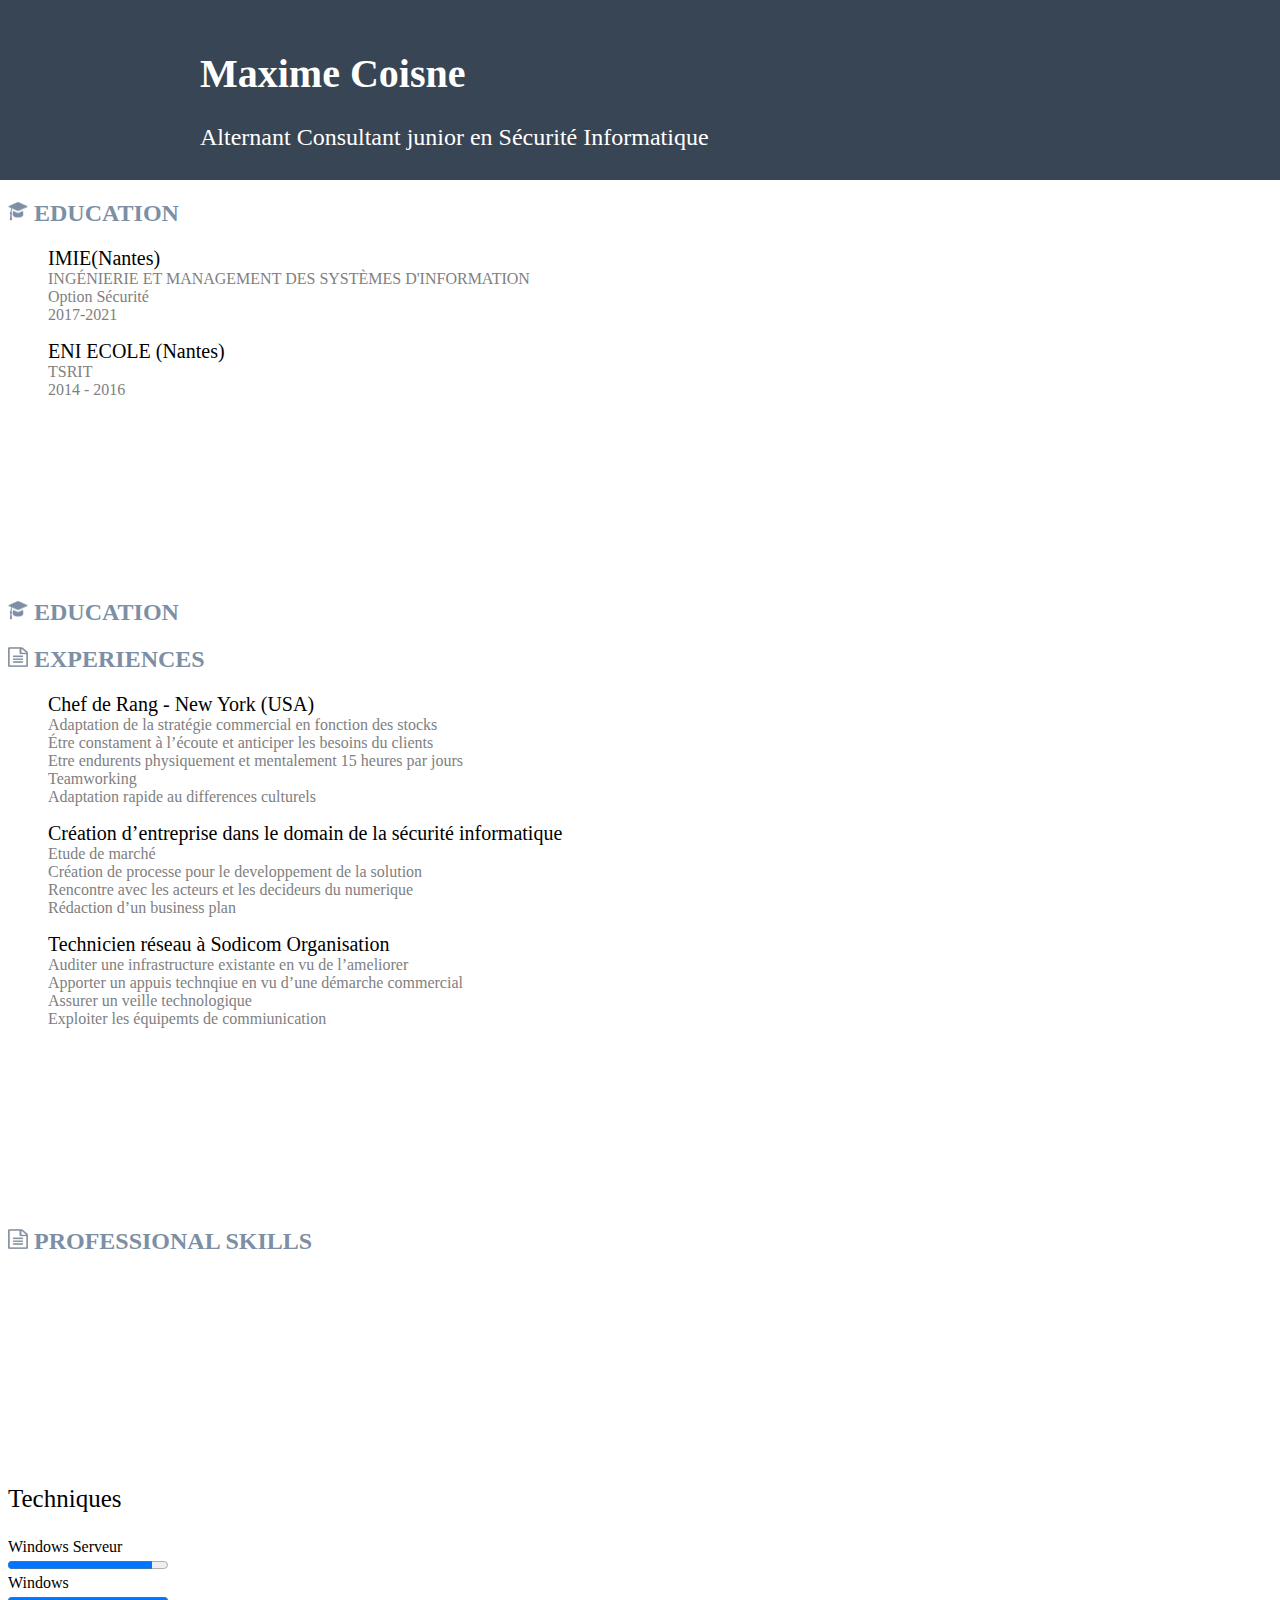
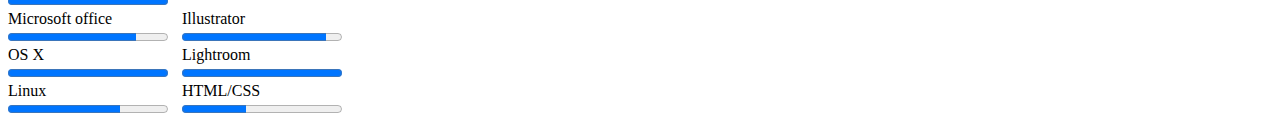
<file: Index.html>
<!doctype html>
<html>
<head>
<meta charset="UTF-8">
<link rel="stylesheet" href="commun.css">
<title>CV maxime coisne</title>
</head>
<body>
<header>
  <h1>Maxime Coisne</h1>
  <h2>Alternant Consultant junior en Sécurité Informatique</h2>
</header>
<div>
  <div>
	<h2 class="title"><img class="IMG2" src="Capture d’écran 2017-11-10 à 10.32.23.png" alt="" width="20" height="20"> EDUCATION</h2>
	  
  <ul>
    <li class="subtitle">IMIE(Nantes)</li>
    <li class="contenu">INGÉNIERIE ET MANAGEMENT DES SYSTÈMES D'INFORMATION</li>
    <li class="contenu">Option Sécurité </li>
    <li class="contenu">2017-2021 </li>
  </ul>
  <ul>
    <li class="subtitle">ENI ECOLE (Nantes)</li>
    <li class="contenu">TSRIT</li>
    <li class="contenu">2014 - 2016</li>
  </ul>
	</div>
	<div >
		<h2 class="title"><img class="IMG2" src="Capture d’écran 2017-11-10 à 10.32.23.png" alt="" width="20" height="20"> EDUCATION</h2>
	</div>
</div>
	
<section>
	<div class="EXP">

    <h2 class="title"><img class="IMG2" src="Capture d’écran 2017-11-10 à 10.06.11.png" alt="" width="20" height="20"> EXPERIENCES</h2>
  <ul>
    <li class="subtitle">Chef de Rang - New York (USA) </li>
    <li class="contenu">Adaptation de la stratégie commercial en fonction des stocks </li>
    <li class="contenu">Étre constament à l’écoute et anticiper les besoins du clients </li>
    <li class="contenu">Etre endurents physiquement et mentalement 15 heures par jours </li>
    <li class="contenu">Teamworking </li>
    <li class="contenu">Adaptation rapide au differences culturels</li>
  </ul>
  <ul>
    <li class="subtitle">Création d’entreprise dans le domain de la sécurité informatique</li>
    <li class="contenu">Etude de marché </li>
    <li class="contenu">Création de processe pour le developpement de la solution </li>
    <li class="contenu">Rencontre avec les acteurs et les decideurs du numerique </li>
    <li class="contenu">Rédaction d’un business plan </li>
  </ul>
  <ul>
    <li class="subtitle">Technicien réseau à Sodicom Organisation</li>
    <li class="contenu">Auditer une infrastructure existante en vu de l’ameliorer </li>
    <li class="contenu">Apporter un appuis technqiue en vu d’une démarche commercial </li>
    <li class="contenu">Assurer un veille technologique</li>
    <li class="contenu">Exploiter les équipemts de commiunication </li>
  </ul>	
</div>
	</section>	
<section>
	<div>
		<h2 class="title"><img class="IMG2" src="Capture d’écran 2017-11-10 à 10.06.11.png" alt="" width="20" height="20"> PROFESSIONAL SKILLS </h2>
		</div>
</section>	
	<section>
 	<div class="colonne">
	<p class="SUBSUBTITLE">Techniques</p>
	<p class="Barre">Windows Serveur</p>
	<progress value="90" max="100">70 %</progress>
	<p class="Barre">Windows</p>
	<progress value="100" max="100">70 %</progress>
	<p class="Barre">Microsoft office</p>
	<progress value="80" max="100">70 %</progress>
	<p class="Barre">OS X </p>
	<progress value="100" max="100">70 %</progress>
	<p class="Barre">Linux </p>
	<progress value="70" max="100">70 %</progress>
	</div>
	<div class="colonne" id="B2">
	<p class="SUBSUBTITLE"> </p>
	<p class="Barre">Illustrator</p>
	<progress value="90" max="100">70 %</progress>
	<p class="Barre">Lightroom</p>
	<progress value="100" max="100">70 %</progress>
	<p class="Barre">HTML/CSS</p>
	<progress value="40" max="100">70 %</progress>
	</div>
	</section>

</body>
</html>
</file>
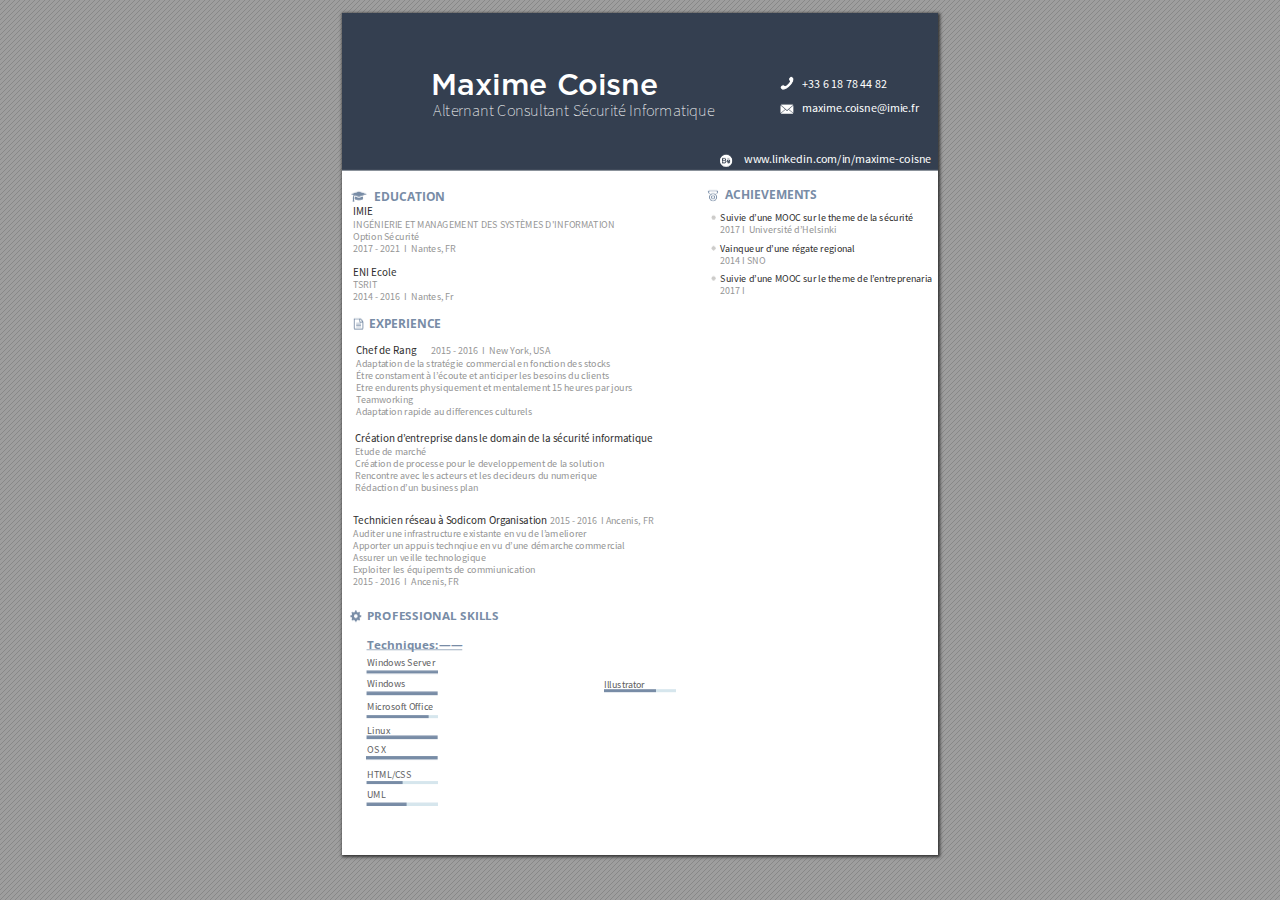
<file: CV-V01.html>
<!DOCTYPE html>
<!-- Created by pdf2htmlEX (https://github.com/coolwanglu/pdf2htmlex) -->
<html xmlns="http://www.w3.org/1999/xhtml">
<head>
<meta charset="utf-8"/>
<meta name="generator" content="pdf2htmlEX"/>
<meta http-equiv="X-UA-Compatible" content="IE=edge,chrome=1"/>
<style type="text/css">
/*! 
 * Base CSS for pdf2htmlEX
 * Copyright 2012,2013 Lu Wang <coolwanglu@gmail.com> 
 * https://github.com/coolwanglu/pdf2htmlEX/blob/master/share/LICENSE
 */#sidebar{position:absolute;top:0;left:0;bottom:0;width:250px;padding:0;margin:0;overflow:auto}#page-container{position:absolute;top:0;left:0;margin:0;padding:0;border:0}@media screen{#sidebar.opened+#page-container{left:250px}#page-container{bottom:0;right:0;overflow:auto}.loading-indicator{display:none}.loading-indicator.active{display:block;position:absolute;width:64px;height:64px;top:50%;left:50%;margin-top:-32px;margin-left:-32px}.loading-indicator img{position:absolute;top:0;left:0;bottom:0;right:0}}@media print{@page{margin:0}html{margin:0}body{margin:0;-webkit-print-color-adjust:exact}#sidebar{display:none}#page-container{width:auto;height:auto;overflow:visible;background-color:transparent}.d{display:none}}.pf{position:relative;background-color:white;overflow:hidden;margin:0;border:0}.pc{position:absolute;border:0;padding:0;margin:0;top:0;left:0;width:100%;height:100%;overflow:hidden;display:block;transform-origin:0 0;-ms-transform-origin:0 0;-webkit-transform-origin:0 0}.pc.opened{display:block}.bf{position:absolute;border:0;margin:0;top:0;bottom:0;width:100%;height:100%;-ms-user-select:none;-moz-user-select:none;-webkit-user-select:none;user-select:none}.bi{position:absolute;border:0;margin:0;-ms-user-select:none;-moz-user-select:none;-webkit-user-select:none;user-select:none}@media print{.pf{margin:0;box-shadow:none;page-break-after:always;page-break-inside:avoid}@-moz-document url-prefix(){.pf{overflow:visible;border:1px solid #fff}.pc{overflow:visible}}}.c{position:absolute;border:0;padding:0;margin:0;overflow:hidden;display:block}.t{position:absolute;white-space:pre;font-size:1px;transform-origin:0 100%;-ms-transform-origin:0 100%;-webkit-transform-origin:0 100%;unicode-bidi:bidi-override;-moz-font-feature-settings:"liga" 0}.t:after{content:''}.t:before{content:'';display:inline-block}.t span{position:relative;unicode-bidi:bidi-override}._{display:inline-block;color:transparent;z-index:-1}::selection{background:rgba(127,255,255,0.4)}::-moz-selection{background:rgba(127,255,255,0.4)}.pi{display:none}.d{position:absolute;transform-origin:0 100%;-ms-transform-origin:0 100%;-webkit-transform-origin:0 100%}.it{border:0;background-color:rgba(255,255,255,0.0)}.ir:hover{cursor:pointer}</style>
<style type="text/css">
/*! 
 * Fancy styles for pdf2htmlEX
 * Copyright 2012,2013 Lu Wang <coolwanglu@gmail.com> 
 * https://github.com/coolwanglu/pdf2htmlEX/blob/master/share/LICENSE
 */@keyframes fadein{from{opacity:0}to{opacity:1}}@-webkit-keyframes fadein{from{opacity:0}to{opacity:1}}@keyframes swing{0{transform:rotate(0)}10%{transform:rotate(0)}90%{transform:rotate(720deg)}100%{transform:rotate(720deg)}}@-webkit-keyframes swing{0{-webkit-transform:rotate(0)}10%{-webkit-transform:rotate(0)}90%{-webkit-transform:rotate(720deg)}100%{-webkit-transform:rotate(720deg)}}@media screen{#sidebar{background-color:#2f3236;background-image:url("[data-uri]")}#outline{font-family:Georgia,Times,"Times New Roman",serif;font-size:13px;margin:2em 1em}#outline ul{padding:0}#outline li{list-style-type:none;margin:1em 0}#outline li>ul{margin-left:1em}#outline a,#outline a:visited,#outline a:hover,#outline a:active{line-height:1.2;color:#e8e8e8;text-overflow:ellipsis;white-space:nowrap;text-decoration:none;display:block;overflow:hidden;outline:0}#outline a:hover{color:#0cf}#page-container{background-color:#9e9e9e;background-image:url("[data-uri]");-webkit-transition:left 500ms;transition:left 500ms}.pf{margin:13px auto;box-shadow:1px 1px 3px 1px #333;border-collapse:separate}.pc.opened{-webkit-animation:fadein 100ms;animation:fadein 100ms}.loading-indicator.active{-webkit-animation:swing 1.5s ease-in-out .01s infinite alternate none;animation:swing 1.5s ease-in-out .01s infinite alternate none}.checked{background:no-repeat url([data-uri])}}</style>
<style type="text/css">
.ff0{font-family:sans-serif;visibility:hidden;}
@font-face{font-family:ff1;src:url('[data-uri]')format("woff");}.ff1{font-family:ff1;line-height:1.000000;font-style:normal;font-weight:normal;visibility:visible;}
@font-face{font-family:ff2;src:url('[data-uri]')format("woff");}.ff2{font-family:ff2;line-height:1.091000;font-style:normal;font-weight:normal;visibility:visible;}
@font-face{font-family:ff3;src:url('[data-uri]')format("woff");}.ff3{font-family:ff3;line-height:0.966000;font-style:normal;font-weight:normal;visibility:visible;}
@font-face{font-family:ff4;src:url('[data-uri]')format("woff");}.ff4{font-family:ff4;line-height:0.736000;font-style:normal;font-weight:normal;visibility:visible;}
.m0{transform:matrix(0.250000,0.000000,0.000000,0.250000,0,0);-ms-transform:matrix(0.250000,0.000000,0.000000,0.250000,0,0);-webkit-transform:matrix(0.250000,0.000000,0.000000,0.250000,0,0);}
.m1{transform:matrix(0.250870,0.000000,0.000000,0.250000,0,0);-ms-transform:matrix(0.250870,0.000000,0.000000,0.250000,0,0);-webkit-transform:matrix(0.250870,0.000000,0.000000,0.250000,0,0);}
.m3{transform:matrix(0.258380,0.000000,0.000000,0.250000,0,0);-ms-transform:matrix(0.258380,0.000000,0.000000,0.250000,0,0);-webkit-transform:matrix(0.258380,0.000000,0.000000,0.250000,0,0);}
.m2{transform:matrix(0.265929,0.000000,0.000000,0.250000,0,0);-ms-transform:matrix(0.265929,0.000000,0.000000,0.250000,0,0);-webkit-transform:matrix(0.265929,0.000000,0.000000,0.250000,0,0);}
.v0{vertical-align:0.000000px;}
.ls0{letter-spacing:0.000000px;}
.sc_{text-shadow:none;}
.sc0{text-shadow:-0.015em 0 transparent,0 0.015em transparent,0.015em 0 transparent,0 -0.015em  transparent;}
@media screen and (-webkit-min-device-pixel-ratio:0){
.sc_{-webkit-text-stroke:0px transparent;}
.sc0{-webkit-text-stroke:0.015em transparent;text-shadow:none;}
}
.ws0{word-spacing:0.000000px;}
._0{margin-left:-2.904000px;}
._1{margin-left:-1.056000px;}
._3{width:1.272000px;}
._2{width:38.174400px;}
.fc4{color:rgb(255,255,255);}
.fc0{color:rgb(120,140,166);}
.fc1{color:rgb(46,45,45);}
.fc2{color:rgb(149,149,149);}
.fc3{color:rgb(94,96,97);}
.fs2{font-size:40.000000px;}
.fs1{font-size:44.000000px;}
.fs3{font-size:45.124800px;}
.fs0{font-size:48.000000px;}
.fs4{font-size:63.056400px;}
.fs5{font-size:120.000000px;}
.y0{bottom:48.500000px;}
.y1a{bottom:56.854000px;}
.y17{bottom:77.706500px;}
.y24{bottom:101.854500px;}
.y18{bottom:121.511200px;}
.y16{bottom:145.427200px;}
.y19{bottom:167.658200px;}
.y1c{bottom:168.331500px;}
.y15{bottom:189.460000px;}
.y1b{bottom:205.602500px;}
.y2d{bottom:234.537100px;}
.y7{bottom:270.459500px;}
.y14{bottom:280.497600px;}
.y6{bottom:282.459500px;}
.y5{bottom:294.459500px;}
.y4{bottom:306.459500px;}
.y3{bottom:318.459500px;}
.y2{bottom:330.459500px;}
.y13{bottom:364.497600px;}
.y12{bottom:376.497600px;}
.y11{bottom:388.497600px;}
.y10{bottom:400.497600px;}
.yf{bottom:412.497600px;}
.ye{bottom:428.496600px;}
.yd{bottom:440.496600px;}
.yc{bottom:452.496600px;}
.yb{bottom:464.496600px;}
.ya{bottom:476.496600px;}
.y9{bottom:488.496600px;}
.y8{bottom:500.496600px;}
.y1{bottom:526.628900px;}
.y28{bottom:554.768600px;}
.y1f{bottom:561.305700px;}
.y27{bottom:566.768600px;}
.y1e{bottom:573.305700px;}
.y26{bottom:578.768600px;}
.y21{bottom:591.485700px;}
.y20{bottom:603.485700px;}
.y2c{bottom:603.703100px;}
.y2b{bottom:615.703100px;}
.y23{bottom:622.252900px;}
.y2a{bottom:627.703100px;}
.y22{bottom:634.252900px;}
.y29{bottom:639.703100px;}
.y25{bottom:653.202100px;}
.y1d{bottom:655.188500px;}
.y2e{bottom:691.072300px;}
.y31{bottom:738.777300px;}
.y2f{bottom:742.418900px;}
.y32{bottom:759.582000px;}
.y30{bottom:766.752000px;}
.h5{height:34.284272px;}
.h4{height:34.680000px;}
.h2{height:36.468750px;}
.h3{height:38.148000px;}
.h6{height:41.616000px;}
.h7{height:46.913962px;}
.h8{height:86.880000px;}
.h1{height:793.500000px;}
.h0{height:841.890000px;}
.w0{width:595.280000px;}
.w1{width:595.500000px;}
.x0{left:0.000000px;}
.x2{left:11.088400px;}
.x4{left:12.426300px;}
.x3{left:13.806600px;}
.x5{left:24.292000px;}
.x1{left:26.952600px;}
.x9{left:31.298800px;}
.xd{left:88.693800px;}
.xc{left:90.693800px;}
.x6{left:262.068400px;}
.x8{left:377.441900px;}
.x7{left:382.145500px;}
.xa{left:402.022900px;}
.xb{left:459.394500px;}
@media print{
.v0{vertical-align:0.000000pt;}
.ls0{letter-spacing:0.000000pt;}
.ws0{word-spacing:0.000000pt;}
._0{margin-left:-3.872000pt;}
._1{margin-left:-1.408000pt;}
._3{width:1.696000pt;}
._2{width:50.899200pt;}
.fs2{font-size:53.333333pt;}
.fs1{font-size:58.666667pt;}
.fs3{font-size:60.166400pt;}
.fs0{font-size:64.000000pt;}
.fs4{font-size:84.075200pt;}
.fs5{font-size:160.000000pt;}
.y0{bottom:64.666667pt;}
.y1a{bottom:75.805333pt;}
.y17{bottom:103.608667pt;}
.y24{bottom:135.806000pt;}
.y18{bottom:162.014933pt;}
.y16{bottom:193.902933pt;}
.y19{bottom:223.544267pt;}
.y1c{bottom:224.442000pt;}
.y15{bottom:252.613333pt;}
.y1b{bottom:274.136667pt;}
.y2d{bottom:312.716133pt;}
.y7{bottom:360.612667pt;}
.y14{bottom:373.996800pt;}
.y6{bottom:376.612667pt;}
.y5{bottom:392.612667pt;}
.y4{bottom:408.612667pt;}
.y3{bottom:424.612667pt;}
.y2{bottom:440.612667pt;}
.y13{bottom:485.996800pt;}
.y12{bottom:501.996800pt;}
.y11{bottom:517.996800pt;}
.y10{bottom:533.996800pt;}
.yf{bottom:549.996800pt;}
.ye{bottom:571.328800pt;}
.yd{bottom:587.328800pt;}
.yc{bottom:603.328800pt;}
.yb{bottom:619.328800pt;}
.ya{bottom:635.328800pt;}
.y9{bottom:651.328800pt;}
.y8{bottom:667.328800pt;}
.y1{bottom:702.171867pt;}
.y28{bottom:739.691467pt;}
.y1f{bottom:748.407600pt;}
.y27{bottom:755.691467pt;}
.y1e{bottom:764.407600pt;}
.y26{bottom:771.691467pt;}
.y21{bottom:788.647600pt;}
.y20{bottom:804.647600pt;}
.y2c{bottom:804.937467pt;}
.y2b{bottom:820.937467pt;}
.y23{bottom:829.670533pt;}
.y2a{bottom:836.937467pt;}
.y22{bottom:845.670533pt;}
.y29{bottom:852.937467pt;}
.y25{bottom:870.936133pt;}
.y1d{bottom:873.584667pt;}
.y2e{bottom:921.429733pt;}
.y31{bottom:985.036400pt;}
.y2f{bottom:989.891867pt;}
.y32{bottom:1012.776000pt;}
.y30{bottom:1022.336000pt;}
.h5{height:45.712362pt;}
.h4{height:46.240000pt;}
.h2{height:48.625000pt;}
.h3{height:50.864000pt;}
.h6{height:55.488000pt;}
.h7{height:62.551949pt;}
.h8{height:115.840000pt;}
.h1{height:1058.000000pt;}
.h0{height:1122.520000pt;}
.w0{width:793.706667pt;}
.w1{width:794.000000pt;}
.x0{left:0.000000pt;}
.x2{left:14.784533pt;}
.x4{left:16.568400pt;}
.x3{left:18.408800pt;}
.x5{left:32.389333pt;}
.x1{left:35.936800pt;}
.x9{left:41.731733pt;}
.xd{left:118.258400pt;}
.xc{left:120.925067pt;}
.x6{left:349.424533pt;}
.x8{left:503.255867pt;}
.x7{left:509.527333pt;}
.xa{left:536.030533pt;}
.xb{left:612.526000pt;}
}
</style>
<script>
/*
 Copyright 2012 Mozilla Foundation 
 Copyright 2013 Lu Wang <coolwanglu@gmail.com>
 Apachine License Version 2.0 
*/
(function(){function b(a,b,e,f){var c=(a.className||"").split(/\s+/g);""===c[0]&&c.shift();var d=c.indexOf(b);0>d&&e&&c.push(b);0<=d&&f&&c.splice(d,1);a.className=c.join(" ");return 0<=d}if(!("classList"in document.createElement("div"))){var e={add:function(a){b(this.element,a,!0,!1)},contains:function(a){return b(this.element,a,!1,!1)},remove:function(a){b(this.element,a,!1,!0)},toggle:function(a){b(this.element,a,!0,!0)}};Object.defineProperty(HTMLElement.prototype,"classList",{get:function(){if(this._classList)return this._classList;
var a=Object.create(e,{element:{value:this,writable:!1,enumerable:!0}});Object.defineProperty(this,"_classList",{value:a,writable:!1,enumerable:!1});return a},enumerable:!0})}})();
</script>
<script>
(function(){/*
 pdf2htmlEX.js: Core UI functions for pdf2htmlEX 
 Copyright 2012,2013 Lu Wang <coolwanglu@gmail.com> and other contributors 
 https://github.com/coolwanglu/pdf2htmlEX/blob/master/share/LICENSE 
*/
var pdf2htmlEX=window.pdf2htmlEX=window.pdf2htmlEX||{},CSS_CLASS_NAMES={page_frame:"pf",page_content_box:"pc",page_data:"pi",background_image:"bi",link:"l",input_radio:"ir",__dummy__:"no comma"},DEFAULT_CONFIG={container_id:"page-container",sidebar_id:"sidebar",outline_id:"outline",loading_indicator_cls:"loading-indicator",preload_pages:3,render_timeout:100,scale_step:0.9,key_handler:!0,hashchange_handler:!0,view_history_handler:!0,__dummy__:"no comma"},EPS=1E-6;
function invert(a){var b=a[0]*a[3]-a[1]*a[2];return[a[3]/b,-a[1]/b,-a[2]/b,a[0]/b,(a[2]*a[5]-a[3]*a[4])/b,(a[1]*a[4]-a[0]*a[5])/b]}function transform(a,b){return[a[0]*b[0]+a[2]*b[1]+a[4],a[1]*b[0]+a[3]*b[1]+a[5]]}function get_page_number(a){return parseInt(a.getAttribute("data-page-no"),16)}function disable_dragstart(a){for(var b=0,c=a.length;b<c;++b)a[b].addEventListener("dragstart",function(){return!1},!1)}
function clone_and_extend_objs(a){for(var b={},c=0,e=arguments.length;c<e;++c){var h=arguments[c],d;for(d in h)h.hasOwnProperty(d)&&(b[d]=h[d])}return b}
function Page(a){if(a){this.shown=this.loaded=!1;this.page=a;this.num=get_page_number(a);this.original_height=a.clientHeight;this.original_width=a.clientWidth;var b=a.getElementsByClassName(CSS_CLASS_NAMES.page_content_box)[0];b&&(this.content_box=b,this.original_scale=this.cur_scale=this.original_height/b.clientHeight,this.page_data=JSON.parse(a.getElementsByClassName(CSS_CLASS_NAMES.page_data)[0].getAttribute("data-data")),this.ctm=this.page_data.ctm,this.ictm=invert(this.ctm),this.loaded=!0)}}
Page.prototype={hide:function(){this.loaded&&this.shown&&(this.content_box.classList.remove("opened"),this.shown=!1)},show:function(){this.loaded&&!this.shown&&(this.content_box.classList.add("opened"),this.shown=!0)},rescale:function(a){this.cur_scale=0===a?this.original_scale:a;this.loaded&&(a=this.content_box.style,a.msTransform=a.webkitTransform=a.transform="scale("+this.cur_scale.toFixed(3)+")");a=this.page.style;a.height=this.original_height*this.cur_scale+"px";a.width=this.original_width*this.cur_scale+
"px"},view_position:function(){var a=this.page,b=a.parentNode;return[b.scrollLeft-a.offsetLeft-a.clientLeft,b.scrollTop-a.offsetTop-a.clientTop]},height:function(){return this.page.clientHeight},width:function(){return this.page.clientWidth}};function Viewer(a){this.config=clone_and_extend_objs(DEFAULT_CONFIG,0<arguments.length?a:{});this.pages_loading=[];this.init_before_loading_content();var b=this;document.addEventListener("DOMContentLoaded",function(){b.init_after_loading_content()},!1)}
Viewer.prototype={scale:1,cur_page_idx:0,first_page_idx:0,init_before_loading_content:function(){this.pre_hide_pages()},initialize_radio_button:function(){for(var a=document.getElementsByClassName(CSS_CLASS_NAMES.input_radio),b=0;b<a.length;b++)a[b].addEventListener("click",function(){this.classList.toggle("checked")})},init_after_loading_content:function(){this.sidebar=document.getElementById(this.config.sidebar_id);this.outline=document.getElementById(this.config.outline_id);this.container=document.getElementById(this.config.container_id);
this.loading_indicator=document.getElementsByClassName(this.config.loading_indicator_cls)[0];for(var a=!0,b=this.outline.childNodes,c=0,e=b.length;c<e;++c)if("ul"===b[c].nodeName.toLowerCase()){a=!1;break}a||this.sidebar.classList.add("opened");this.find_pages();if(0!=this.pages.length){disable_dragstart(document.getElementsByClassName(CSS_CLASS_NAMES.background_image));this.config.key_handler&&this.register_key_handler();var h=this;this.config.hashchange_handler&&window.addEventListener("hashchange",
function(a){h.navigate_to_dest(document.location.hash.substring(1))},!1);this.config.view_history_handler&&window.addEventListener("popstate",function(a){a.state&&h.navigate_to_dest(a.state)},!1);this.container.addEventListener("scroll",function(){h.update_page_idx();h.schedule_render(!0)},!1);[this.container,this.outline].forEach(function(a){a.addEventListener("click",h.link_handler.bind(h),!1)});this.initialize_radio_button();this.render()}},find_pages:function(){for(var a=[],b={},c=this.container.childNodes,
e=0,h=c.length;e<h;++e){var d=c[e];d.nodeType===Node.ELEMENT_NODE&&d.classList.contains(CSS_CLASS_NAMES.page_frame)&&(d=new Page(d),a.push(d),b[d.num]=a.length-1)}this.pages=a;this.page_map=b},load_page:function(a,b,c){var e=this.pages;if(!(a>=e.length||(e=e[a],e.loaded||this.pages_loading[a]))){var e=e.page,h=e.getAttribute("data-page-url");if(h){this.pages_loading[a]=!0;var d=e.getElementsByClassName(this.config.loading_indicator_cls)[0];"undefined"===typeof d&&(d=this.loading_indicator.cloneNode(!0),
d.classList.add("active"),e.appendChild(d));var f=this,g=new XMLHttpRequest;g.open("GET",h,!0);g.onload=function(){if(200===g.status||0===g.status){var b=document.createElement("div");b.innerHTML=g.responseText;for(var d=null,b=b.childNodes,e=0,h=b.length;e<h;++e){var p=b[e];if(p.nodeType===Node.ELEMENT_NODE&&p.classList.contains(CSS_CLASS_NAMES.page_frame)){d=p;break}}b=f.pages[a];f.container.replaceChild(d,b.page);b=new Page(d);f.pages[a]=b;b.hide();b.rescale(f.scale);disable_dragstart(d.getElementsByClassName(CSS_CLASS_NAMES.background_image));
f.schedule_render(!1);c&&c(b)}delete f.pages_loading[a]};g.send(null)}void 0===b&&(b=this.config.preload_pages);0<--b&&(f=this,setTimeout(function(){f.load_page(a+1,b)},0))}},pre_hide_pages:function(){var a="@media screen{."+CSS_CLASS_NAMES.page_content_box+"{display:none;}}",b=document.createElement("style");b.styleSheet?b.styleSheet.cssText=a:b.appendChild(document.createTextNode(a));document.head.appendChild(b)},render:function(){for(var a=this.container,b=a.scrollTop,c=a.clientHeight,a=b-c,b=
b+c+c,c=this.pages,e=0,h=c.length;e<h;++e){var d=c[e],f=d.page,g=f.offsetTop+f.clientTop,f=g+f.clientHeight;g<=b&&f>=a?d.loaded?d.show():this.load_page(e):d.hide()}},update_page_idx:function(){var a=this.pages,b=a.length;if(!(2>b)){for(var c=this.container,e=c.scrollTop,c=e+c.clientHeight,h=-1,d=b,f=d-h;1<f;){var g=h+Math.floor(f/2),f=a[g].page;f.offsetTop+f.clientTop+f.clientHeight>=e?d=g:h=g;f=d-h}this.first_page_idx=d;for(var g=h=this.cur_page_idx,k=0;d<b;++d){var f=a[d].page,l=f.offsetTop+f.clientTop,
f=f.clientHeight;if(l>c)break;f=(Math.min(c,l+f)-Math.max(e,l))/f;if(d===h&&Math.abs(f-1)<=EPS){g=h;break}f>k&&(k=f,g=d)}this.cur_page_idx=g}},schedule_render:function(a){if(void 0!==this.render_timer){if(!a)return;clearTimeout(this.render_timer)}var b=this;this.render_timer=setTimeout(function(){delete b.render_timer;b.render()},this.config.render_timeout)},register_key_handler:function(){var a=this;window.addEventListener("DOMMouseScroll",function(b){if(b.ctrlKey){b.preventDefault();var c=a.container,
e=c.getBoundingClientRect(),c=[b.clientX-e.left-c.clientLeft,b.clientY-e.top-c.clientTop];a.rescale(Math.pow(a.config.scale_step,b.detail),!0,c)}},!1);window.addEventListener("keydown",function(b){var c=!1,e=b.ctrlKey||b.metaKey,h=b.altKey;switch(b.keyCode){case 61:case 107:case 187:e&&(a.rescale(1/a.config.scale_step,!0),c=!0);break;case 173:case 109:case 189:e&&(a.rescale(a.config.scale_step,!0),c=!0);break;case 48:e&&(a.rescale(0,!1),c=!0);break;case 33:h?a.scroll_to(a.cur_page_idx-1):a.container.scrollTop-=
a.container.clientHeight;c=!0;break;case 34:h?a.scroll_to(a.cur_page_idx+1):a.container.scrollTop+=a.container.clientHeight;c=!0;break;case 35:a.container.scrollTop=a.container.scrollHeight;c=!0;break;case 36:a.container.scrollTop=0,c=!0}c&&b.preventDefault()},!1)},rescale:function(a,b,c){var e=this.scale;this.scale=a=0===a?1:b?e*a:a;c||(c=[0,0]);b=this.container;c[0]+=b.scrollLeft;c[1]+=b.scrollTop;for(var h=this.pages,d=h.length,f=this.first_page_idx;f<d;++f){var g=h[f].page;if(g.offsetTop+g.clientTop>=
c[1])break}g=f-1;0>g&&(g=0);var g=h[g].page,k=g.clientWidth,f=g.clientHeight,l=g.offsetLeft+g.clientLeft,m=c[0]-l;0>m?m=0:m>k&&(m=k);k=g.offsetTop+g.clientTop;c=c[1]-k;0>c?c=0:c>f&&(c=f);for(f=0;f<d;++f)h[f].rescale(a);b.scrollLeft+=m/e*a+g.offsetLeft+g.clientLeft-m-l;b.scrollTop+=c/e*a+g.offsetTop+g.clientTop-c-k;this.schedule_render(!0)},fit_width:function(){var a=this.cur_page_idx;this.rescale(this.container.clientWidth/this.pages[a].width(),!0);this.scroll_to(a)},fit_height:function(){var a=this.cur_page_idx;
this.rescale(this.container.clientHeight/this.pages[a].height(),!0);this.scroll_to(a)},get_containing_page:function(a){for(;a;){if(a.nodeType===Node.ELEMENT_NODE&&a.classList.contains(CSS_CLASS_NAMES.page_frame)){a=get_page_number(a);var b=this.page_map;return a in b?this.pages[b[a]]:null}a=a.parentNode}return null},link_handler:function(a){var b=a.target,c=b.getAttribute("data-dest-detail");if(c){if(this.config.view_history_handler)try{var e=this.get_current_view_hash();window.history.replaceState(e,
"","#"+e);window.history.pushState(c,"","#"+c)}catch(h){}this.navigate_to_dest(c,this.get_containing_page(b));a.preventDefault()}},navigate_to_dest:function(a,b){try{var c=JSON.parse(a)}catch(e){return}if(c instanceof Array){var h=c[0],d=this.page_map;if(h in d){for(var f=d[h],h=this.pages[f],d=2,g=c.length;d<g;++d){var k=c[d];if(null!==k&&"number"!==typeof k)return}for(;6>c.length;)c.push(null);var g=b||this.pages[this.cur_page_idx],d=g.view_position(),d=transform(g.ictm,[d[0],g.height()-d[1]]),
g=this.scale,l=[0,0],m=!0,k=!1,n=this.scale;switch(c[1]){case "XYZ":l=[null===c[2]?d[0]:c[2]*n,null===c[3]?d[1]:c[3]*n];g=c[4];if(null===g||0===g)g=this.scale;k=!0;break;case "Fit":case "FitB":l=[0,0];k=!0;break;case "FitH":case "FitBH":l=[0,null===c[2]?d[1]:c[2]*n];k=!0;break;case "FitV":case "FitBV":l=[null===c[2]?d[0]:c[2]*n,0];k=!0;break;case "FitR":l=[c[2]*n,c[5]*n],m=!1,k=!0}if(k){this.rescale(g,!1);var p=this,c=function(a){l=transform(a.ctm,l);m&&(l[1]=a.height()-l[1]);p.scroll_to(f,l)};h.loaded?
c(h):(this.load_page(f,void 0,c),this.scroll_to(f))}}}},scroll_to:function(a,b){var c=this.pages;if(!(0>a||a>=c.length)){c=c[a].view_position();void 0===b&&(b=[0,0]);var e=this.container;e.scrollLeft+=b[0]-c[0];e.scrollTop+=b[1]-c[1]}},get_current_view_hash:function(){var a=[],b=this.pages[this.cur_page_idx];a.push(b.num);a.push("XYZ");var c=b.view_position(),c=transform(b.ictm,[c[0],b.height()-c[1]]);a.push(c[0]/this.scale);a.push(c[1]/this.scale);a.push(this.scale);return JSON.stringify(a)}};
pdf2htmlEX.Viewer=Viewer;})();
</script>
<script>
try{
pdf2htmlEX.defaultViewer = new pdf2htmlEX.Viewer({});
}catch(e){}
</script>
<title></title>
</head>
<body>
<div id="sidebar">
<div id="outline">
</div>
</div>
<div id="page-container">
<div id="pf1" class="pf w0 h0" data-page-no="1"><div class="pc pc1 w0 h0"><img class="bi x0 y0 w1 h1" alt="" src="[data-uri]"/><div class="t m0 x1 h2 y1 ff1 fs0 fc0 sc0 ls0 ws0">EXPERIENCE</div><div class="t m0 x2 h3 y2 ff2 fs1 fc1 sc0 ls0 ws0">T<span class="_ _0"></span>echnicien rése<span class="_ _1"></span>au à Sodicom Or<span class="_ _1"></span>g<span class="_ _1"></span>anisation <span class="fs2 fc2">2015 - 2016  I Anc<span class="_ _1"></span>enis, FR</span></div><div class="t m0 x2 h4 y3 ff2 fs2 fc2 sc0 ls0 ws0">Auditer une infr<span class="_ _1"></span>as<span class="_ _1"></span>tructur<span class="_ _1"></span>e exis<span class="_ _1"></span>t<span class="_ _1"></span>ante en vu de l’<span class="_ _0"></span>ameliorer</div><div class="t m0 x2 h4 y4 ff2 fs2 fc2 sc0 ls0 ws0">Apporter un appuis t<span class="_ _1"></span>echnqiue en vu d’une démarche c<span class="_ _1"></span>ommercial </div><div class="t m0 x2 h4 y5 ff2 fs2 fc2 sc0 ls0 ws0">Assurer un veille technologique</div><div class="t m0 x2 h4 y6 ff2 fs2 fc2 sc0 ls0 ws0">E<span class="_ _1"></span>xploiter les équipemt<span class="_ _1"></span>s de commiunic<span class="_ _1"></span>ation </div><div class="t m0 x2 h4 y7 ff2 fs2 fc2 sc0 ls0 ws0">2015 - 2016  I  Ancenis, FR</div><div class="t m1 x3 h3 y8 ff2 fs1 fc1 sc0 ls0 ws0">Chef de Rang <span class="_ _2"> </span> <span class="fs2 fc2">2015 - 2016  I  New Y<span class="_ _1"></span>ork, USA</span></div><div class="t m1 x3 h4 y9 ff2 fs2 fc2 sc0 ls0 ws0">Adapt<span class="_ _1"></span>a<span class="_ _1"></span>tion de la str<span class="_ _1"></span>a<span class="_ _1"></span>té<span class="_ _1"></span>gie commer<span class="_ _1"></span>cial en fonc<span class="_ _1"></span>tion des st<span class="_ _1"></span>ocks</div><div class="t m1 x3 h4 ya ff2 fs2 fc2 sc0 ls0 ws0">Étr<span class="_ _1"></span>e c<span class="_ _1"></span>onst<span class="_ _1"></span>ament à l’<span class="_ _0"></span>écout<span class="_ _1"></span>e et anticiper les besoins du client<span class="_ _1"></span>s </div><div class="t m1 x3 h4 yb ff2 fs2 fc2 sc0 ls0 ws0">Etr<span class="_ _1"></span>e endurent<span class="_ _1"></span>s physiquement et ment<span class="_ _1"></span>alement 15 heures p<span class="_ _1"></span>ar jours </div><div class="t m1 x3 h4 yc ff2 fs2 fc2 sc0 ls0 ws0">T<span class="_ _0"></span>eamworking </div><div class="t m1 x3 h4 yd ff2 fs2 fc2 sc0 ls0 ws0">Adapt<span class="_ _1"></span>a<span class="_ _1"></span>tion rapide au di<span class="_ _1"></span>erenc<span class="_ _1"></span>es culturels </div><div class="t m1 x3 h4 ye ff2 fs2 fc2 sc0 ls0 ws0"> </div><div class="t m1 x4 h3 yf ff2 fs1 fc1 sc0 ls0 ws0">Cré<span class="_ _1"></span>ation d’<span class="_ _0"></span>entreprise dans le domain de la sécurit<span class="_ _1"></span>é informa<span class="_ _1"></span>tique</div><div class="t m1 x4 h4 y10 ff2 fs2 fc2 sc0 ls0 ws0">Etude de mar<span class="_ _1"></span>ché </div><div class="t m1 x4 h4 y11 ff2 fs2 fc2 sc0 ls0 ws0">Créa<span class="_ _1"></span>tion de proc<span class="_ _1"></span>esse pour le developpement de la solution </div><div class="t m1 x4 h4 y12 ff2 fs2 fc2 sc0 ls0 ws0">Renc<span class="_ _1"></span>ontre avec les ac<span class="_ _1"></span>teurs e<span class="_ _1"></span>t les decideurs du numerique</div><div class="t m1 x4 h4 y13 ff2 fs2 fc2 sc0 ls0 ws0">Rédaction d’un business plan </div><div class="t m1 x4 h4 y14 ff2 fs2 fc2 sc0 ls0 ws0"> </div><div class="t m0 x5 h4 y15 ff2 fs2 fc3 sc0 ls0 ws0">Windows Server</div><div class="t m0 x5 h4 y16 ff2 fs2 fc3 sc0 ls0 ws0">Microso Oic<span class="_ _1"></span>e</div><div class="t m0 x5 h4 y17 ff2 fs2 fc3 sc0 ls0 ws0">HTML/C<span class="_ _1"></span>SS</div><div class="t m0 x5 h4 y18 ff2 fs2 fc3 sc0 ls0 ws0">Linux </div><div class="t m0 x6 h4 y19 ff2 fs2 fc3 sc0 ls0 ws0">Illustr<span class="_ _1"></span>a<span class="_ _1"></span>tor</div><div class="t m0 x5 h4 y1a ff2 fs2 fc3 sc0 ls0 ws0">UML</div><div class="t m2 x5 h5 y1b ff1 fs3 fc0 sc0 ls0 ws0">Techniques:——</div><div class="t m0 x5 h4 y1c ff2 fs2 fc3 sc0 ls0 ws0">Windows</div><div class="t m0 x7 h2 y1d ff1 fs0 fc0 sc0 ls0 ws0">ACHIEVEMENTS</div><div class="t m0 x8 h4 y1e ff2 fs2 fc1 sc0 ls0 ws0">Suivie d’une MOOC sur le theme de l’<span class="_ _0"></span>entreprenaria</div><div class="t m0 x8 h4 y1f ff2 fs2 fc2 sc0 ls0 ws0">2017 I  </div><div class="t m0 x8 h4 y20 ff2 fs2 fc1 sc0 ls0 ws0">Vainqueur d’une r<span class="_ _1"></span>ég<span class="_ _1"></span>at<span class="_ _1"></span>e re<span class="_ _1"></span>gional  </div><div class="t m0 x8 h4 y21 ff2 fs2 fc2 sc0 ls0 ws0">2014 I SNO  </div><div class="t m0 x8 h4 y22 ff2 fs2 fc1 sc0 ls0 ws0">Suivie d’une MOOC sur le theme de la sécurité </div><div class="t m0 x8 h4 y23 ff2 fs2 fc2 sc0 ls0 ws0">2017 I  Université d’Helsinki</div><div class="t m0 x5 h4 y24 ff2 fs2 fc3 sc0 ls0 ws0">OS X</div><div class="t m0 x9 h2 y25 ff1 fs0 fc0 sc0 ls0 ws0">EDUCATION </div><div class="t m0 x2 h3 y26 ff2 fs1 fc1 sc0 ls0 ws0">ENI Ec<span class="_ _1"></span>ole </div><div class="t m0 x2 h4 y27 ff2 fs2 fc2 sc0 ls0 ws0">T<span class="_ _1"></span>SRIT</div><div class="t m0 x2 h4 y28 ff2 fs2 fc2 sc0 ls0 ws0">2014 - 2016  I  Nantes, F<span class="_ _1"></span>r</div><div class="t m0 x2 h3 y29 ff2 fs1 fc1 sc0 ls0 ws0">IMIE </div><div class="t m0 x2 h4 y2a ff2 fs2 fc2 sc0 ls0 ws0">INGÉNIERIE ET MANAGEMENT DES SY<span class="_ _1"></span>S<span class="_ _1"></span>TÈMES D&apos;INFORMA<span class="_ _0"></span>TION</div><div class="t m0 x2 h4 y2b ff2 fs2 fc2 sc0 ls0 ws0">Option Sécurit<span class="_ _1"></span>é  </div><div class="t m0 x2 h4 y2c ff2 fs2 fc2 sc0 ls0 ws0">2017 - 2021  I  Nantes, FR</div><div class="t m2 x5 h5 y2d ff1 fs3 fc0 sc0 ls0 ws0">PROFESSIONAL SKILLS</div><div class="t m0 xa h6 y2e ff2 fs0 fc4 sc0 ls0 ws0">www<span class="_ _0"></span>.linkedin.c<span class="_ _1"></span>om/in/maxime<span class="_ _3"></span>-c<span class="_ _1"></span>oisne</div><div class="t m0 xb h6 y2f ff2 fs0 fc4 sc0 ls0 ws0">maxime.c<span class="_ _1"></span>oisne@imie.fr</div><div class="t m0 xb h6 y30 ff2 fs0 fc4 sc0 ls0 ws0">+33 6 18 78 44 82</div><div class="t m3 xc h7 y31 ff3 fs4 fc4 sc0 ls0 ws0">Alternant Consult<span class="_ _0"></span>ant Sécurité Informa<span class="_ _1"></span>tique </div><div class="t m0 xd h8 y32 ff4 fs5 fc4 sc0 ls0 ws0">Maxime C<span class="_ _1"></span>oisne</div></div><div class="pi" data-data='{"ctm":[1.000000,0.000000,0.000000,1.000000,0.000000,0.000000]}'></div></div>
</div>
<div class="loading-indicator">
<img alt="" src="[data-uri]"/>
</div>
</body>
</html>
</file>
<file: commun.css>
header {
    position: fixed;
    left: 0px;
    right: 0px;
    top: 0px;
    height: 180px;
    background-color:#384554;

}
header h1 {
	color: white;
	margin-left: 200px;
	margin-top: 50px;
	font-family: "Gotham Pro Medium";
	font-size:30pt;
	
}
header h2 {
	color: white;
	margin-left: 200px;
	font-family: "source-sans-pro";
	font-weight: lighter;

	
}
.title {
	color: rgba(124,143,165,1.00);
	font-family: "open-sans";
	font-weight: bold; 
	
	
}
.subtitle{
		color: black;
		font-size: 20px;
		font-family: "source-sans-pro";
		list-style-type: none;	
}
.contenu {
		color: grey;
		list-style: none;	
		font-family:"source-sans-pro";
}

.ACHIV{
	margin-left: 600px;
	margin-top: 10px;
}

.EXP{
	margin-top: 10px;
	margin-right:500px;
}

.IMG2{
	margin-top: 0px;
}


div {
	margin-top: 200px;
}
div h3 {
	margin-top: 100px;
}

.Barre{
	margin: auto;
}
.SUBSUBTITLE{
	font-size: 25px;
	margin-top: 10px;
	
}

.BOX{
	float: left;
}
.colonne{
		display: inline-block;
}
#B2 {
	margin-left: 10px;
}
</file>
